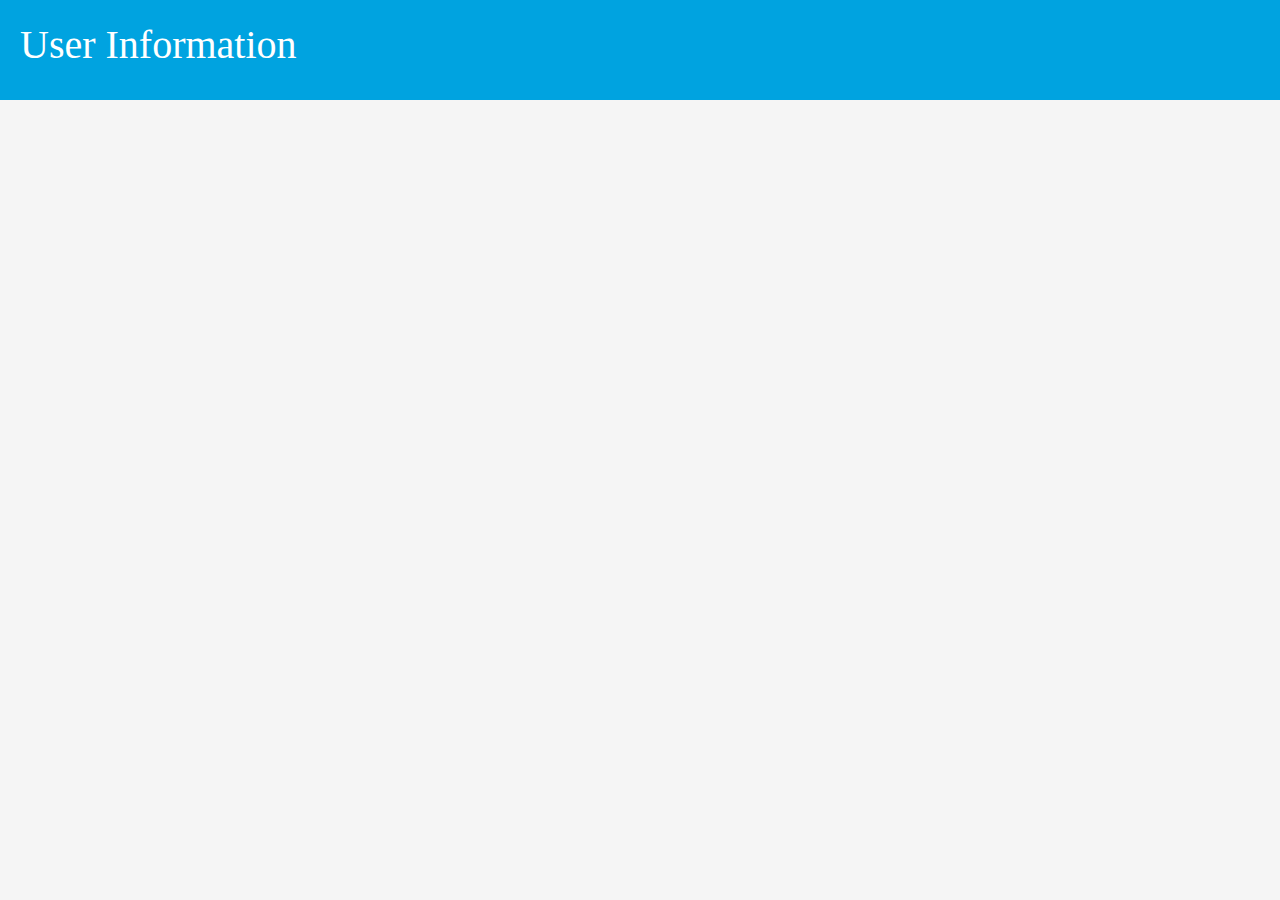
<file: index.html>
<!DOCTYPE html>
<html>
  <head>
    <title>User Information</title>
    <meta name="viewport" content="width=device-width, initial-scale=1" />
    <link href="css/bootsrtap-css/bootstrap.min.css" rel="stylesheet" />
    <link href="css/bootsrtap-css/bootstrap-reboot.min.css" rel="stylesheet" />
    <link href="css/bootsrtap-css/bootstrap-grid.min.css" rel="stylesheet" />
    <link href="css/bootsrtap-css/bootstrap-utilities.min.css" rel="stylesheet" />
    <link href="css/bootsrtap-css/" rel="stylesheet" />
    <link href="css/style.css" rel="stylesheet" />
  </head>
  <body>
    <div class="container-fluid main-container">
        <div class="pageHeaderContainer">
            <h1 class="pageHeader">User Information</h1>
            </h1>
        </div>
      <div class="user-content-container d-flex" id="user-info-cont"></div>
    </div>
    <script src="js/jquery/jquery-3.5.1.min.js"></script>
    <script src="js/bootstrap-js/bootstrap.min.js"></script>
    <script src="js/bootstrap-js/bootstrap.bundle.min.js"></script>
    <script src="js/main.js"></script>
  </body>
</html>
</file>
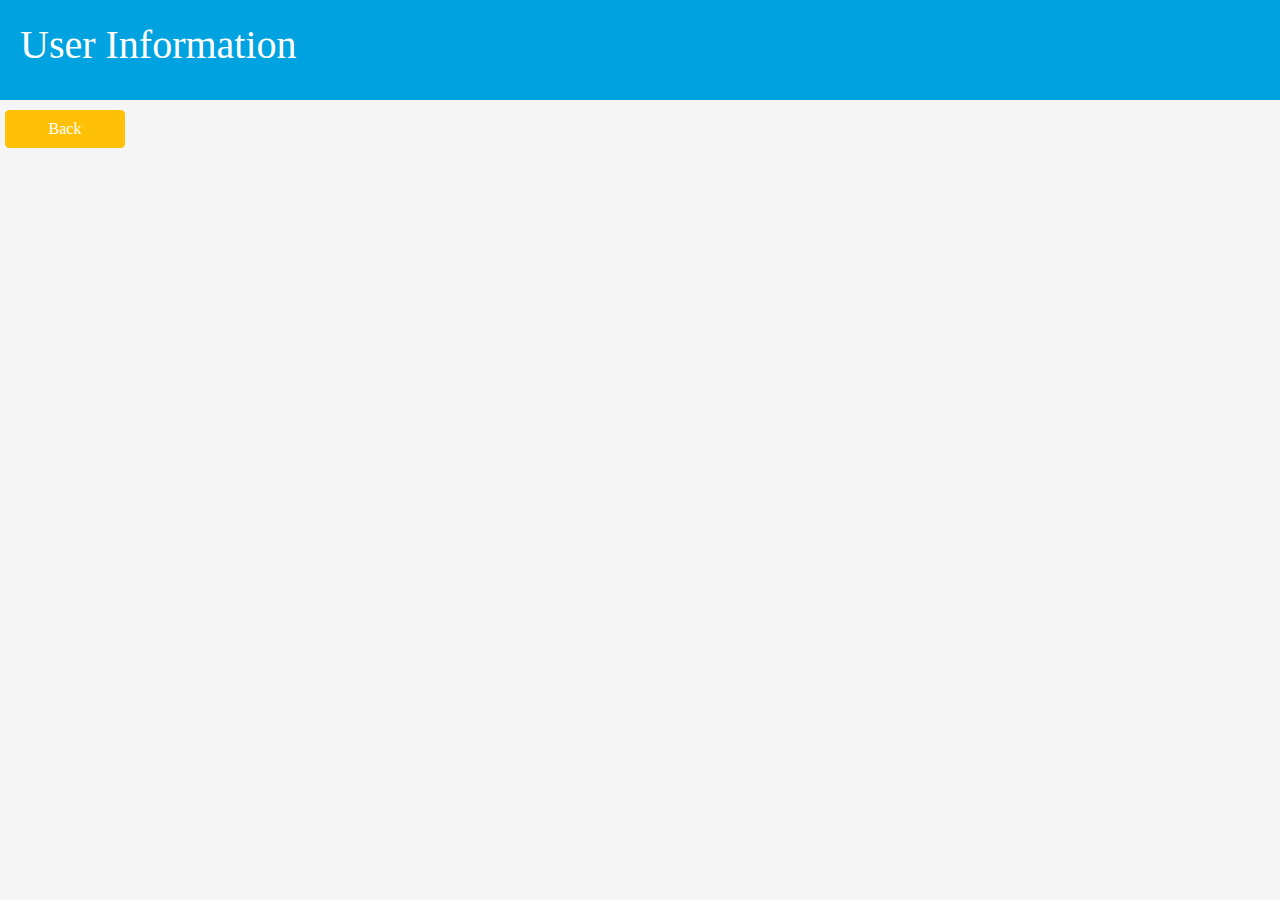
<file: posts.html>
<!DOCTYPE html>
<html>
  <head>
    <title>User Information</title>
    <meta name="viewport" content="width=device-width, initial-scale=1" />
    <link href="css/bootsrtap-css/bootstrap.min.css" rel="stylesheet" />
    <link href="css/bootsrtap-css/bootstrap-reboot.min.css" rel="stylesheet" />
    <link href="css/bootsrtap-css/bootstrap-grid.min.css" rel="stylesheet" />
    <link href="css/bootsrtap-css/bootstrap-utilities.min.css" rel="stylesheet" />
    <link href="css/bootsrtap-css/bootstrap.rtl.min.css" rel="stylesheet" />
    <link href="css/style.css" rel="stylesheet" />
  </head>
  <body>
    <div class="container-fluid main-container">
        <div class="pageHeaderContainer">
            <h1 class="pageHeader">User Information</h1>
            </h1>
        </div>
      <div class="info-container justify-content-center mr-3 ml-3">
        <div class="buttonHolder"><button type="button" class="btn btn-warning backToDetails">Back</button></div>
            <div class="d-flex flex-column mt-3 userPostContainer"></div>
          </div>
        </div>
      </div>
    </div>
    <script src="js/jquery/jquery-3.5.1.min.js"></script>
    <script src="js/bootstrap-js/bootstrap.min.js"></script>
    <script src="js/bootstrap-js/bootstrap.bundle.min.js"></script>
    <script src="js/posts.js"></script>
  </body>
</html>
</file>
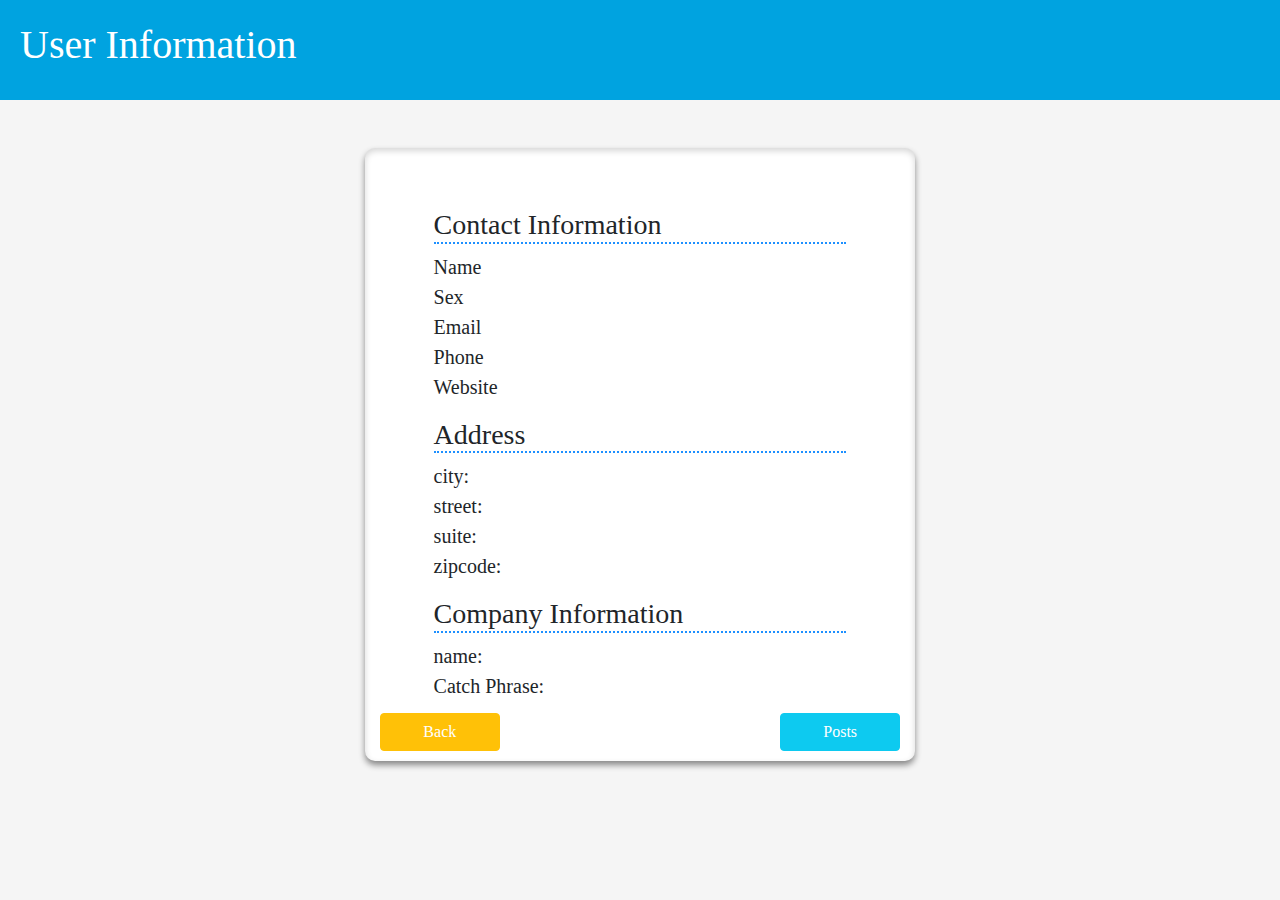
<file: userdetail.html>
<!DOCTYPE html>
<html>
  <head>
    <title>User Information</title>
    <meta name="viewport" content="width=device-width, initial-scale=1" />
    <link href="css/bootsrtap-css/bootstrap.min.css" rel="stylesheet" />
    <link href="css/bootsrtap-css/bootstrap-reboot.min.css" rel="stylesheet" />
    <link href="css/bootsrtap-css/bootstrap-grid.min.css" rel="stylesheet" />
    <link href="css/bootsrtap-css/bootstrap-utilities.min.css" rel="stylesheet" />
    <link href="css/bootsrtap-css/bootstrap.rtl.min.css" rel="stylesheet" />
    <link href="css/style.css" rel="stylesheet" />
  </head>
  <body>
    <div class="container-fluid main-container">
        <div class="pageHeaderContainer">
            <h1 class="pageHeader">User Information</h1>
            </h1>
        </div>
      <div class="info-container justify-content-center d-flex mr-3 ml-3">
        <div class="d-flex flex-column user-info-container mt-5">
          <div
            class="user-information d-flex flex-column justify-content-between w-75"
          >
            <h3>Contact Information</h3>
            <div class="d-flex flex-row justify-content-between">
              <div class="font-weight-bold">Name</div>
              <div class="" id="name"></div>
            </div>
            <div class="d-flex flex-row justify-content-between">
              <div class="font-weight-bold">Sex</div>
              <div class="" id="userName"></div>
            </div>
            <div class="d-flex flex-row justify-content-between">
              <div class="font-weight-bold">Email</div>
              <div class="" id="email"></div>
            </div>
            <div class="d-flex flex-row justify-content-between">
              <div class="font-weight-bold mr-2">Phone</div>
              <div class="" id="phone"></div>
            </div>
            <div class="d-flex flex-row justify-content-between">
              <div class="font-weight-bold mr-2">Website</div>
              <a class="" id="website"> </a>
            </div>
            <div class="d-flex flex-column mt-3">
              <h3>Address</h3>
              <div class="d-flex flex-column">
                <div class="d-flex flex-row justify-content-between">
                  <span>city:</span>
                  <span id="city"></span>
                </div>
                <div class="d-flex flex-row justify-content-between">
                  <span>street:</span>
                  <span id="street"></span>
                </div>
                <div class="d-flex flex-row justify-content-between">
                  <span>suite:</span>
                  <span id="suite"></span>
                </div>
                <div class="d-flex flex-row justify-content-between">
                  <span>zipcode:</span>
                  <span id="zipcode"></span>
                </div>
              </div>
            </div>
            <div class="d-flex flex-column mt-3">
              <h3>Company Information</h3>
              <div class="d-flex flex-column">
                <div class="d-flex flex-row justify-content-between">
                  <span>name:</span>
                  <span id="companyName"></span>
                </div>
                <div class="d-flex flex-row justify-content-between">
                  <span>Catch Phrase:</span>
                  <span id="catchPhrase"></span>
                </div>
              </div>
            </div>
          </div>
          <button type="button" class="btn btn-warning backButton">Back</button>
          <button type="button" class="btn btn-info postButton">Posts</button>
        </div>
      </div>
    </div>
    <script src="js/jquery/jquery-3.5.1.min.js"></script>
    <script src="js/bootstrap-js/bootstrap.min.js"></script>
    <script src="js/bootstrap-js/bootstrap.bundle.min.js"></script>
    <script src="js/detail.js"></script>
  </body>
</html>
</file>
<file: css/style.css>
body {
  background-color: #f5f5f5;
}
.pageHeaderContainer {
  height: 100px;
  padding: 0 !important;
  background-color: #00a3e0;
  color: #ffffff;
  border: none !important;
  margin: 0 !important;
  justify-content: center;
}
.pageHeader {
  background-color: transparent !important;
  border: none;
  line-height: 90px;
  padding-left: 20px;
}

.main-container {
  border: none;
  margin: 0 !important;
  padding: 0 !important;
  font-family: "Vollkorn", serif !important;
  font-size: 20px;
  /* background-image: url("../..//assets/images/bank.jpg");
  background-size: cover;
  background: rgba(0.3); */
}
.info-container {
  padding: 0 7%;
  position: relative;
}
.user-info-container {
  min-width: 50%;
  align-items: center;
  box-shadow: inset 0 3px 6px rgba(0, 0, 0, 0.16), 0 4px 6px rgba(0, 0, 0, 0.45);
  border-radius: 10px;
  background-color: #ffffff;
  min-height: 75%;
  position: relative;
}
.user-post-container {
  box-shadow: inset 0 3px 6px rgba(0, 0, 0, 0.16), 0 4px 6px rgba(0, 0, 0, 0.45);
  border-radius: 10px;
  background-color: #ffffff;
  max-height: 30%;
  margin-bottom: 20px;
  padding: 20px;
}
.user-content-container {
  justify-content: flex-start;
  margin-top: 50px;
  flex-wrap: wrap;
  margin-left: 20px;
}
.user-information {
  margin: 60px 0;
}
a {
  text-decoration: none;
}
h3 {
  border-bottom: 2px dotted dodgerblue;
}
.buttonHolder {
  width: 100%;
  height: 40px;
}
.postButton {
  width: 120px;
  position: absolute;
  right: 15px;
  bottom: 10px;
  color: #ffffff;
}
.postButton:hover {
  font-weight: bold;
  color: #ffffff;
}
.backButton {
  width: 120px;
  position: absolute;
  left: 15px;
  bottom: 10px;
  color: #ffffff;
}
.backButton:hover {
  color: #ffffff;
  font-weight: bold;
}
.userButton {
  margin: 20px 15px;
}
.backToDetails {
  width: 120px;
  position: absolute;
  left: 5px;
  top: 10px;
  color: #ffffff;
}
.backToDetails:hover {
  color: #ffffff;
  font-weight: bold;
}
.postTitle {
  font-weight: bold;
  color: darkcyan;
  border-bottom: 2px solid;
  width: max-content;
  font-size: 20px;
  text-transform: uppercase;
}

.animate {
  transition: all 0.1s;
  -webkit-transition: all 0.1s;
}

.action-button {
  position: relative;
  padding: 10px 40px;
  margin: 0px 10px 10px 0px;
  float: left;
  border-radius: 10px;
  font-family: "Pacifico", cursive;
  font-size: 25px;
  color: #fff;
  text-decoration: none;
}

.blue {
  background-color: #3090c7;
  border-bottom: 5px solid #3090c7;
  text-shadow: 0px -2px #3090c7;
}

.action-button:active {
  transform: translate(0px, 5px);
  -webkit-transform: translate(0px, 5px);
  border-bottom: 1px solid;
}

@media screen and (max-width: 900px) {
  .postTitle {
    font-size: 15px;
  }
}

@media screen and (max-width: 650px) {
  .postTitle {
    font-size: 11px;
  }
  .user-post-container span {
    font-size: 12px;
  }
}
</file>
